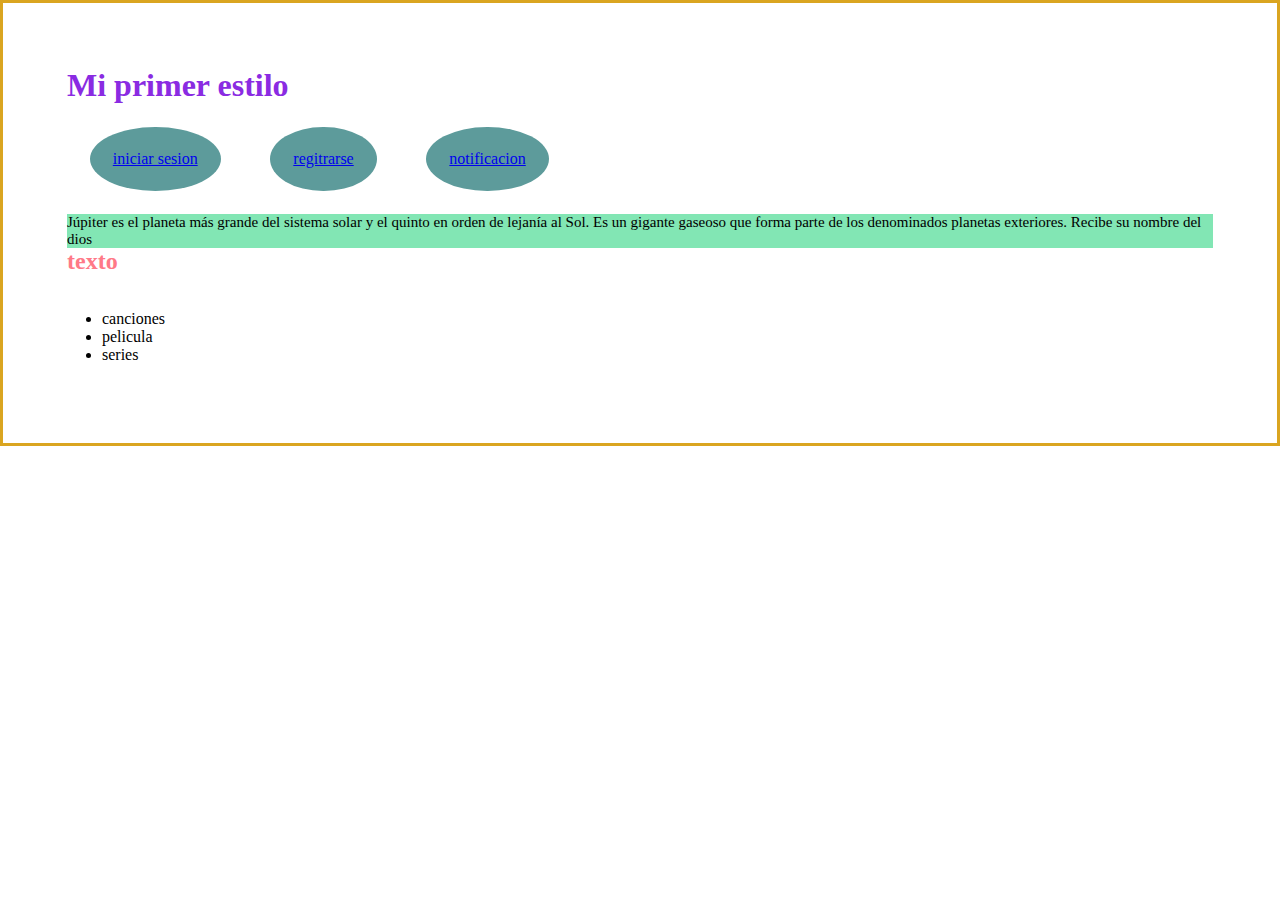
<file: ClassStyle/index.html>
<!DOCTYPE html>
<html lang="en">
<head>
    <meta charset="UTF-8">
    <meta http-equiv="X-UA-Compatible" content="IE=edge">
    <meta name="viewport" content="width=device-width, initial-scale=1.0">
    <link rel="stylesheet" href="./css/style.css">
    <title>Document</title>
</head>
<body>
    <header>
        <h1 class="titulo">Mi primer estilo</h1>
        <nav class="nave-page">
            <ul>
                <li><a href="#">iniciar sesion</a></li>
                <li><a href="#">regitrarse</a></li>
                <li><a href="#">notificacion</a></li>
            </ul>
        </nav>
    </header>
    <main>
        <p class="parrafo">
            Júpiter es el planeta más grande del sistema solar 
            y el quinto en orden de lejanía al Sol. Es un gigante
             gaseoso que forma parte de los denominados planetas 
             exteriores. Recibe su nombre del dios
        </p>
        <div id="division">
            <h2>texto</h2>
        </div>
        <ul class="list">
            <li>canciones</li>
            <li>pelicula</li>
            <li>series</li>
        </ul>
    </main>

</body>
</html>
</file>
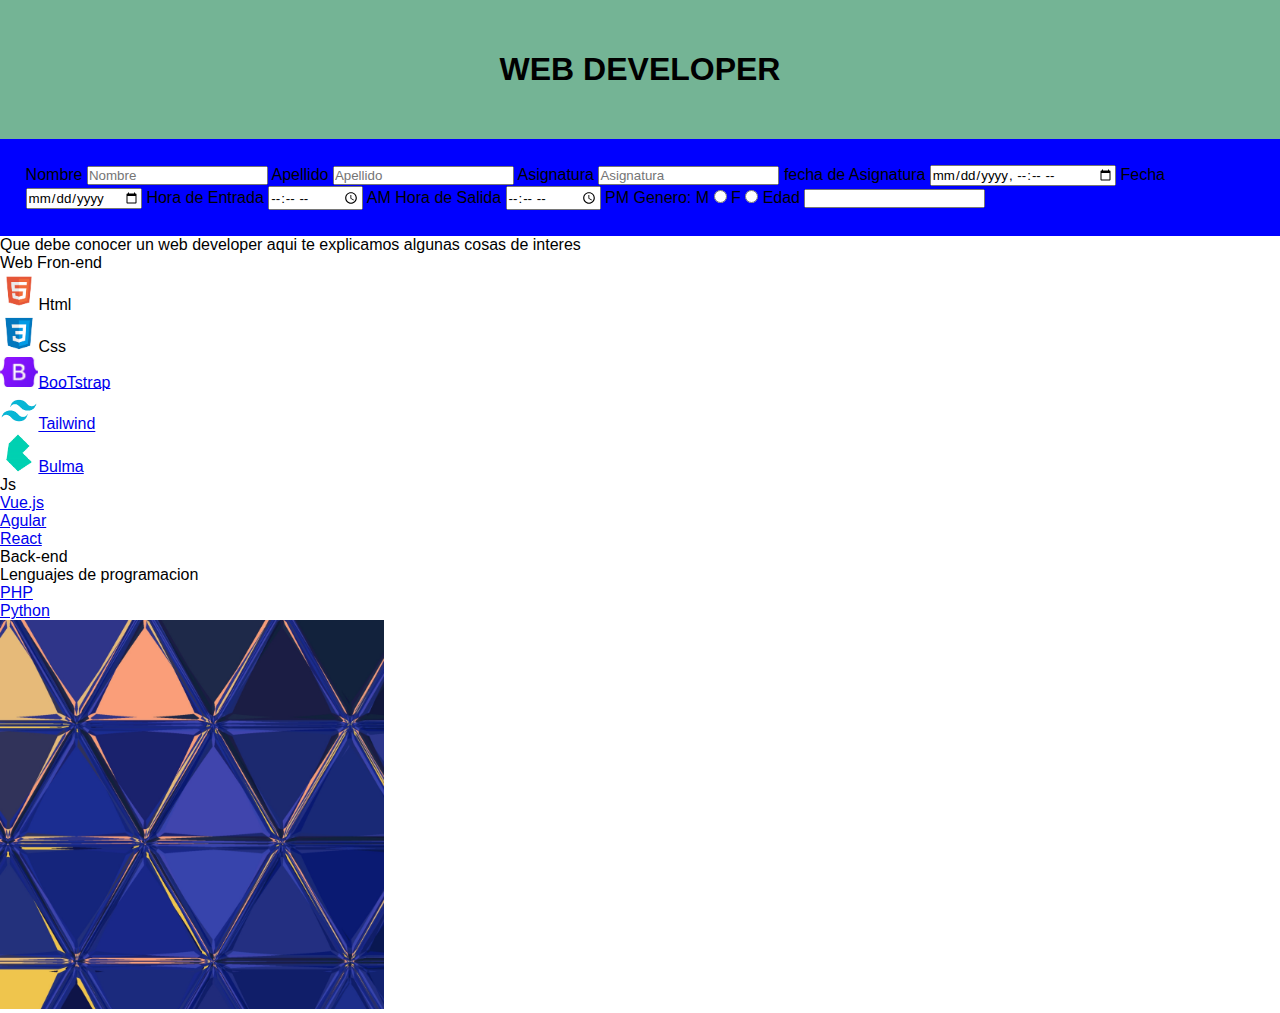
<file: Developers.html>
<!DOCTYPE html>
<html lang="en">
<head>
    <meta charset="UTF-8">
    <meta http-equiv="X-UA-Compatible" content="IE=edge">
    <meta name="viewport" content="width=device-width, initial-scale=1.0">
    <link rel="stylesheet" href="./stylePage.css">
    <title>Developers</title>
    
</head>
<body>
    <header>
        <h1>WEB DEVELOPER</h1>
    </header>
   
    <section class="body">
        <label>
            <span>Nombre</span>
            <input type="text" id="name-user" name="name" placeholder="Nombre">
        </label>
        <label>
            <span>Apellido</span>
            <input type="text" id="lastname-user" name="lastname" placeholder="Apellido">
        </label>
        <label>
            <span>Asignatura</span>
            <input type="text" id="asignature" name="asignature" placeholder="Asignatura">
        </label>
        <label>
            <span>fecha de Asignatura</span>
            <input type="datetime-local" id="fecha-asignatura" name="fecha-asignature">
        </label>
        <label>
            <span>Fecha</span>
            <input type="date" id="date" name="date">
        </label>
        <label>
            <span>Hora de Entrada</span>
            <input type="time" id="star-hour" name="star-hour">
            <span>AM</span>
        </label>
        <label>
            <span>Hora de Salida</span>
            <input type="time" id="star-hour" name="star-hour">
            <span>PM</span>
        </label>
        <label>
            <span>Genero:</span>
            <span>M</span>
            <input type="radio" id="gender" name="gender" >
            <span>F</span>
            <input type="radio" id="gender" name="gender" >
        </label>
        <label>
            <span>Edad</span>
            <input type="number" id="age" name="age" >
        </label>
    </section>
    <P class="nota">Que debe conocer un web developer 
        aqui te explicamos algunas cosas de interes
    </P>
    <main>
        <ol>
            <li>Web Fron-end</li>
                <ul>
                    <li><img class="icono" src="./imagesClass/image/html.png" alt="">Html</li>
                    <li><img class="icono" src="./imagesClass/image/css.png" alt="">Css</li>
                    <ul>
                        <li class="caja"><img class="icono" src="./imagesClass/image/boo.jfif" alt=""><a href="https://getbootstrap.com/">BooTstrap</a></li>
                        <li><img class="icono" src="./imagesClass/image/tail.png" alt=""><a href="https://tailwindcss.com/">Tailwind</a></li>
                        <li><img class="icono" src="./imagesClass/image/bulma.png" alt=""><a href="https://bulma.io/">Bulma</a></li>
                    </ul>
                </ul>
            <li>Js</li>
            <ul>
                <li><a href="https://vuejs.org/">Vue.js</a></li>
                <li><a href="https://angularjs.org/">Agular</a></li>
                <li><a href="https://es.reactjs.org/">React</a></li>
            </ul>
            <li>Back-end</li>
            <ul>
                <li>Lenguajes de programacion</li>
                <ul>
                    <li><a href="https://www.php.net/">PHP</a></li>
                    <li><a href="https://www.python.org/">Python</a></li>
                </ul>
            </ul>
        </ol>
       
    </main>
<img class="imagEjemplo" src="./imagesClass/image/pexels-bymalens-2157805.jpg" alt="Fondo de paltalla">
</body>
</html>
</file>
<file: ClassStyle/css/style.css>
*{
    box-sizing: border-box;
    padding: 0;
    margin: 0;
}
html{
    font-family: cursive;
}
.titulo{
    color: blueviolet;
}
.parrafo{
    font-size: 15px;
    background-color: #5d9b;
}
#division{
    color:#ff7987;
}
.nave-page li{
    display: inline-block;
    align-self: center;
    margin: 2%;
    padding: 2%;
    border-radius: 50%;
    background-color: #5d9b9b;
}
body{
    border:solid goldenrod;
    padding: 5%;
}
.list{
    margin-top: 20px;
    margin-left: 20px;
    padding: 15px;
}
</file>
<file: stylePage.css>
*{
    font-family:sans-serif;
    box-sizing: border-box;
    margin: 0;
    padding: 0;
}
header{
    background-color: #74b495;
    padding: 4%;
    text-align: center;
}
.body{
    background-color: blue;
    padding: 2%;
  
}
body{
    background-color: #fff;
}
.nota{
    background-color: #fff;
}
.imagEjemplo{
    width: 30%;
    height: 30%;
}
.icono {
    width: 3%;
    height: 3%;
    border-radius: 5%;
    direction: initial;
    

}
.caja{
    flex-direction: row;
    align-items: center;
}
ul {
    list-style: none;
}
ul li a{
    list-style: none;
}
</file>
